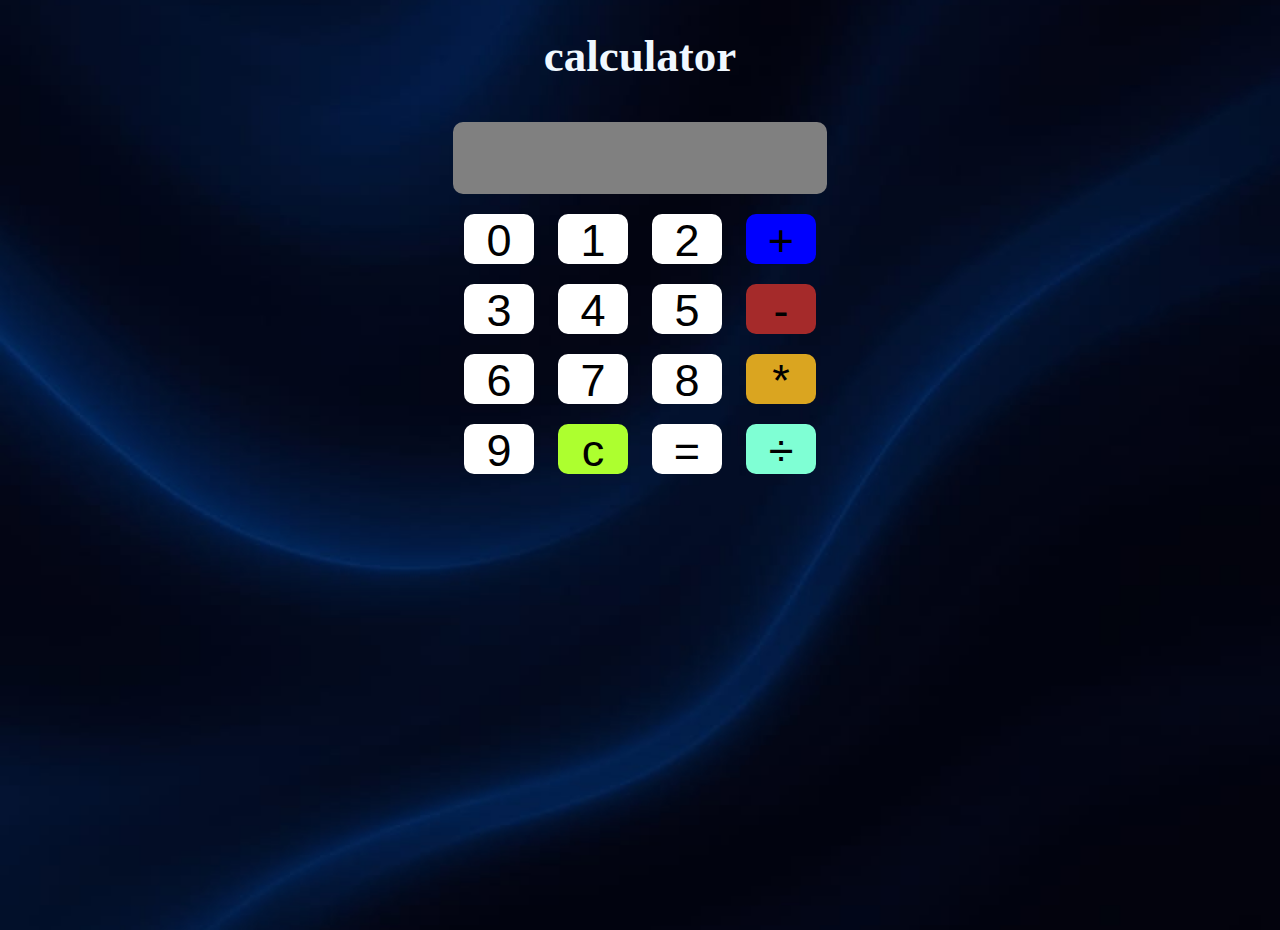
<file: index.html>
<!DOCTYPE html>
<html>
    <head>
        <title>calculator</title>
        <link rel="stylesheet" href="style.css">
    </head>
    <body>
        <h1>calculator</h1>
        <form action="" name="clc">
            <input type="text" name="display" style="width:370px; height:70px; background-color:grey"><br>
            <input class="btn" type="button" value="0" onclick="clc.display.value += '0'">
            <input class="btn" type="button" value="1" onclick="clc.display.value += '1'">
            <input class="btn" type="button" value="2" onclick="clc.display.value += '2'">
            <input class="btn" type="button" value="+" onclick="clc.display.value += '+'" style="background-color: blue;"><br>
            <input class="btn" type="button" value="3" onclick="clc.display.value += '3'">
            <input class="btn" type="button" value="4"onclick="clc.display.value += '4'">
            <input class="btn" type="button" value="5"onclick="clc.display.value += '5'">
            <input class="btn" type="button" value="-"onclick="clc.display.value += '-'" style="background-color:brown;"><br>
            <input class="btn" type="button" value="6"onclick="clc.display.value += '6'">
            <input class="btn" type="button" value="7"onclick="clc.display.value += '7'">
            <input class="btn" type="button" value="8"onclick="clc.display.value += '8'">
            <input class="btn" type="button" value="*"onclick="clc.display.value += '*'" style="background-color:goldenrod;"><br>
            <input class="btn" type="button" value="9"onclick="clc.display.value += '9'">
            <input class="btn" type="button" value="c"onclick="clc.display.value = ''" style="background-color:greenyellow;">
            <input class="btn" type="button" value="=" onclick="clc.display.value=eval(clc.display.value)">
            <input class="btn" type="button" value="&#247;" onclick="clc.display.value += '/'" style="background-color: aquamarine;">
            <script src="script.js"></script>



        </form>
    </body>

</html>
</file>
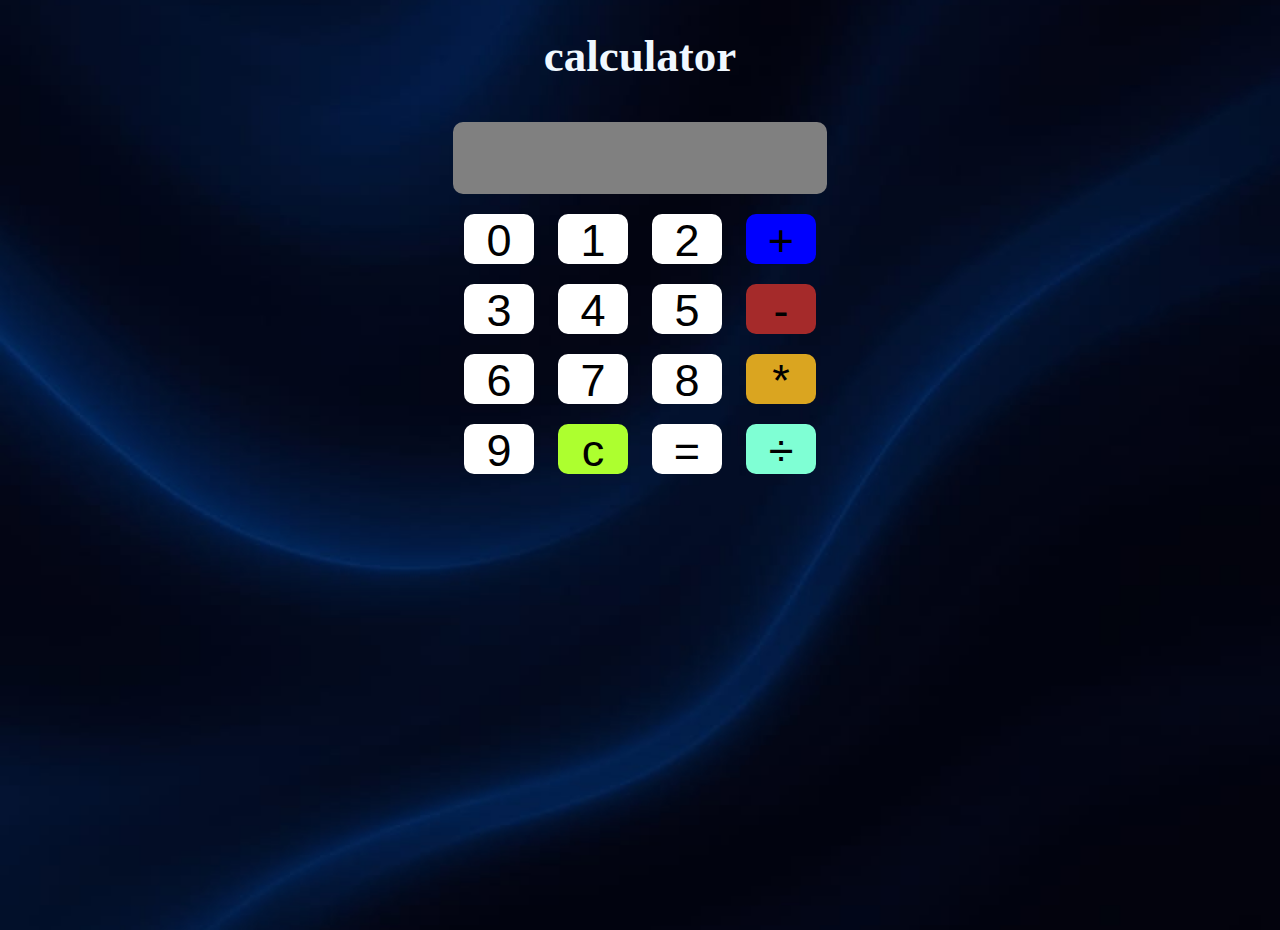
<file: project2.html>
<!DOCTYPE html>
<html>
    <head>
        <title>calculator</title>
        <link rel="stylesheet" href="style.css">
    </head>
    <body>
        <h1>calculator</h1>
        <form action="" name="clc">
            <input type="text" name="display" style="width:370px; height:70px; background-color:grey"><br>
            <input class="btn" type="button" value="0" onclick="clc.display.value += '0'">
            <input class="btn" type="button" value="1" onclick="clc.display.value += '1'">
            <input class="btn" type="button" value="2" onclick="clc.display.value += '2'">
            <input class="btn" type="button" value="+" onclick="clc.display.value += '+'" style="background-color: blue;"><br>
            <input class="btn" type="button" value="3" onclick="clc.display.value += '3'">
            <input class="btn" type="button" value="4"onclick="clc.display.value += '4'">
            <input class="btn" type="button" value="5"onclick="clc.display.value += '5'">
            <input class="btn" type="button" value="-"onclick="clc.display.value += '-'" style="background-color:brown;"><br>
            <input class="btn" type="button" value="6"onclick="clc.display.value += '6'">
            <input class="btn" type="button" value="7"onclick="clc.display.value += '7'">
            <input class="btn" type="button" value="8"onclick="clc.display.value += '8'">
            <input class="btn" type="button" value="*"onclick="clc.display.value += '*'" style="background-color:goldenrod;"><br>
            <input class="btn" type="button" value="9"onclick="clc.display.value += '9'">
            <input class="btn" type="button" value="c"onclick="clc.display.value = ''" style="background-color:greenyellow;">
            <input class="btn" type="button" value="=" onclick="clc.display.value=eval(clc.display.value)">
            <input class="btn" type="button" value="&#247;" onclick="clc.display.value += '/'" style="background-color: aquamarine;">
            <script src="script.js"></script>



        </form>
    </body>
</html>
</file>
<file: style.css>
body {
    margin: 0px;
    padding: 0px;
    text-align: center;
    background-image: url(animation\ image.jpg);
    background-repeat: no-repeat;
    background-size: cover;
    background-position:center;
    height: 100vh;
}
h1 {
    font-size: 45px;
    color: aliceblue;
}
input {
    height: 50px;
    width: 70px;
    border-radius: 10px;
    color:black;
    margin: 10px;
    background-color: white;
    font-size: 45px;
    border-style: none;
}
.btn:hover{
    background-color: yellowgreen;
    cursor: pointer;
}
</file>
